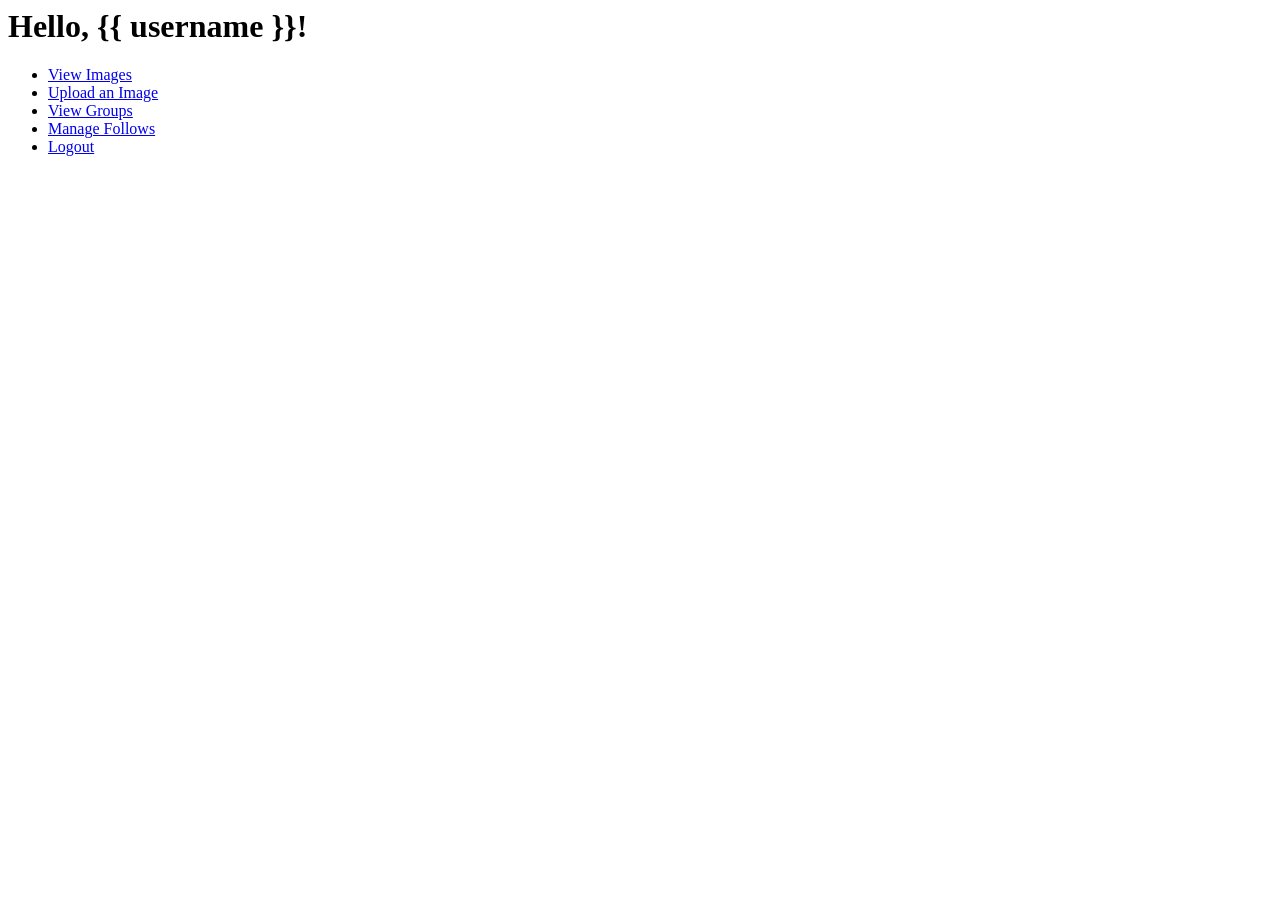
<file: templates/home.html>
<html>
    <head>
        <title>Finstagram</title>
    </head>
    <body>
        <h1>Hello, {{ username }}!</h1>
        <div>
            <ul>
                <li><a href="/images">View Images</a></li>
                <li><a href="/upload">Upload an Image</a></li>
                <li><a href="/groups">View Groups</a></li>
                <li><a href="/follow">Manage Follows</a></li>
                <li><a href="/logout">Logout</a></li>
            </ul>
        </div>
    </body>
</html>
</file>
